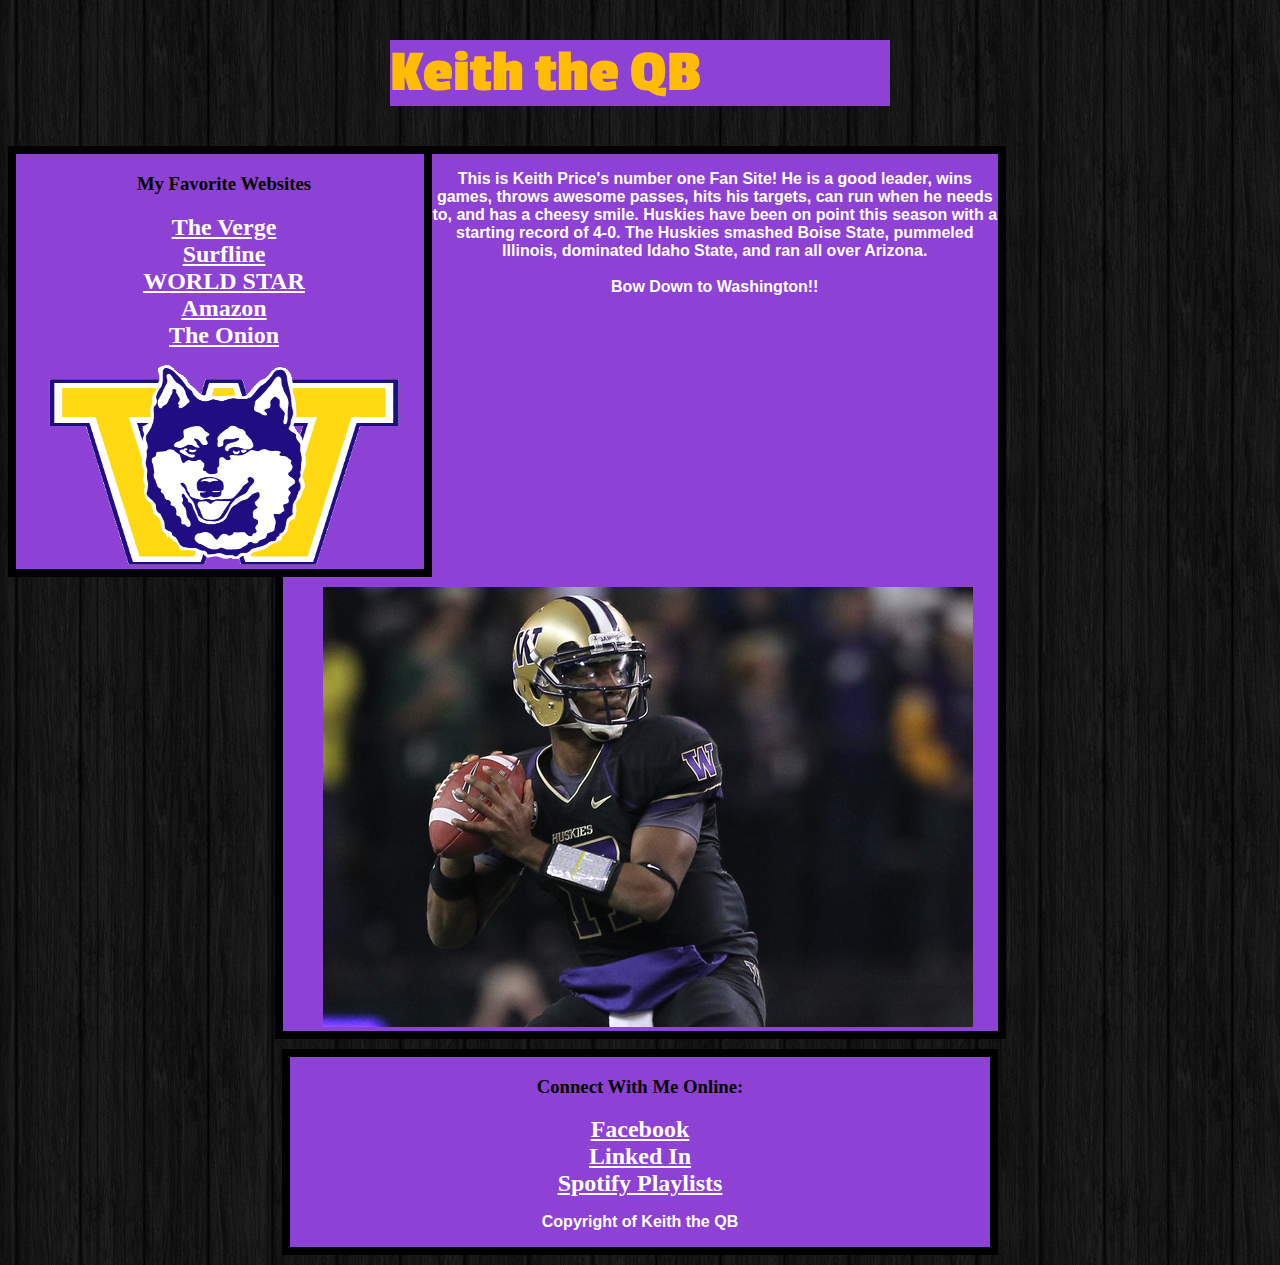
<file: introToCss.html>
<!DOCTYPE html>
	<head> 
		<title> Keith the QB  </title>
		<link rel="stylesheet" type="text/css" href="test.css" />
		<link href='http://fonts.googleapis.com/css?family=Passion+One' rel='stylesheet' type='text/css'>
	</head>

	<body>
		<div id = "Header">
			<h1> Keith the QB </h1>
		</div>
		
		<div id = "LeftNav">
			<h3> My Favorite Websites </h3>
			<ul>
				<li><a href="https://www.theverge.com">The Verge</a></li>
				<li><a href="https://www.surfline.com">Surfline</a></li>
				<li><a href="https://www.worldstarhiphop">WORLD STAR</a></li>
				<li><a href="https://www.amazon.com">Amazon</a></li>
				<li><a href="https://www.theonion.com">The Onion</a></li>
			</ul>
			<img src="icon.gif" width="350px" height="200px">
		</div>
		
		<div id = "Content">
			<p> This is Keith Price's number one Fan Site! He is a good leader, wins games, throws awesome passes, hits his targets, can run when he needs to, and has a cheesy smile. Huskies have been on point this season with a starting record of 4-0. The Huskies smashed Boise State, pummeled Illinois, dominated Idaho State, and ran all over Arizona. <br /><br /> <span id="bow">Bow Down to Washington!!</span></p>
			<img src="price.jpg">
		</div>
		
		<div id = "Footer">
			<h3>Connect With Me Online:</h3>
			<ul>
				<li><a href="https://www.Facebook.com">Facebook</a></li>
				<li><a href="https://www.Linkedin.com">Linked In</a></li>
				<li><a href="https://www.Spotify.com">Spotify Playlists</a></li>
			</ul>
			<p>Copyright of Keith the QB</p>
		</div>

	</body>

</html>
</file>
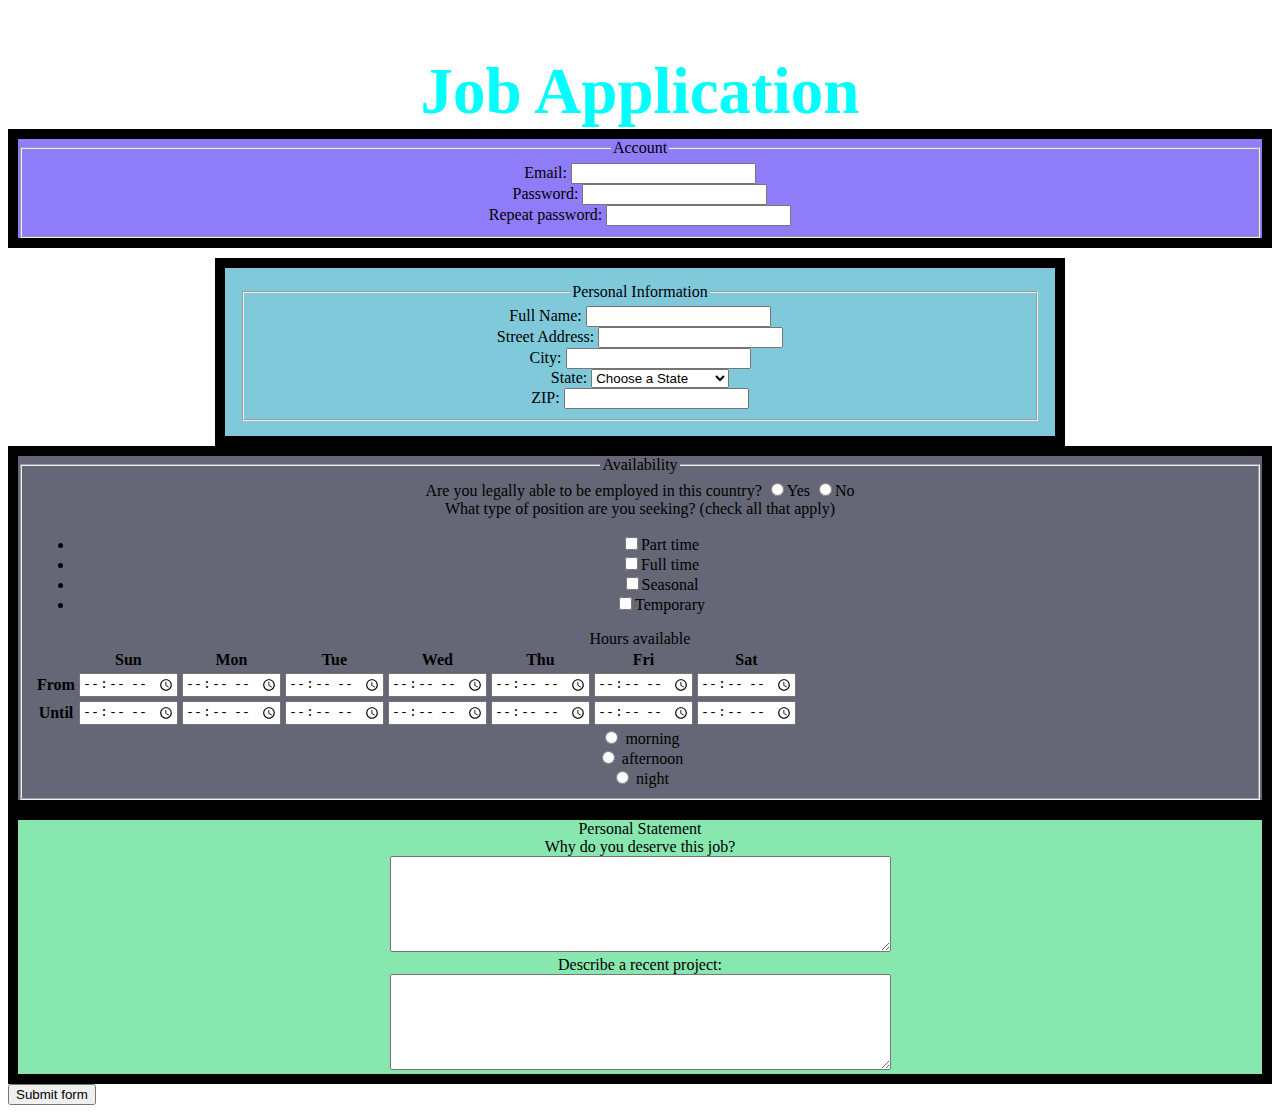
<file: jobApplicationForm.html>
<!DOCTYPE html>
<html>
<head>
	<meta charset="utf-8">
	<title>Job Application</title>
	<link rel="stylesheet" type="text/css" href="originalwork3.css" />
</head>
<body>

<h2>Job Application</h2>

<form action="http://gclass.alexburner.com/formtest.php" method="post">

	<div id= "start">
	<fieldset>
		<legend>Account</legend>
		<div class="field">
			<label>Email:</label> 
			<input type="text" name="email">
		</div>
		<div class="field">
			<label>Password:</label> 
			<input type="password" name="password">
		</div>
		<div class="field">
			<label>Repeat password:</label> 
			<input type="password" name="password_r">
		</div>
	</fieldset>
	</div>

	<div id= "love">
	<fieldset>
		<legend>Personal Information</legend>
		<div class="field">
			<label>Full Name:</label> 
			<input type="text" name="name">
		</div>
		<div class="field">
			<label>Street Address:</label> 
			<input type="text" name="street">
		</div>
		<div class="field">
			<label>City:</label> 
			<input type="text" name="city">
		</div>
		<div class="field">
			<label>State:</label> 
			<select name="state">
				<option value="" selected="true">Choose a State</option>
				<option value="AL">Alabama</option>
				<option value="AK">Alaska</option>
				<option value="AZ">Arizona</option>
				<option value="AR">Arkansas</option>
				<option value="CA">California</option>
				<option value="CO">Colorado</option>
				<option value="CT">Connecticut</option>
				<option value="DE">Delaware</option>
				<option value="DC">District of Columbia</option>
				<option value="FL">Florida</option>
				<option value="GA">Georgia</option>
				<option value="HI">Hawaii</option>
				<option value="ID">Idaho</option>
				<option value="IL">Illinois</option>
				<option value="IN">Indiana</option>
				<option value="IA">Iowa</option>
				<option value="KS">Kansas</option>
				<option value="KY">Kentucky</option>
				<option value="LA">Louisiana</option>
				<option value="ME">Maine</option>
				<option value="MD">Maryland</option>
				<option value="MA">Massachusetts</option>
				<option value="MI">Michigan</option>
				<option value="MN">Minnesota</option>
				<option value="MS">Mississippi</option>
				<option value="MO">Missouri</option>
				<option value="MT">Montana</option>
				<option value="NE">Nebraska</option>
				<option value="NV">Nevada</option>
				<option value="NH">New Hampshire</option>
				<option value="NJ">New Jersey</option>
				<option value="NM">New Mexico</option>
				<option value="NY">New York</option>
				<option value="NC">North Carolina</option>
				<option value="ND">North Dakota</option>
				<option value="OH">Ohio</option>
				<option value="OK">Oklahoma</option>
				<option value="OR">Oregon</option>
				<option value="PA">Pennsylvania</option>
				<option value="RI">Rhode Island</option>
				<option value="SC">South Carolina</option>
				<option value="SD">South Dakota</option>
				<option value="TN">Tennessee</option>
				<option value="TX">Texas</option>
				<option value="UT">Utah</option>
				<option value="VT">Vermont</option>
				<option value="VA">Virginia</option>
				<option value="WA">Washington</option>
				<option value="WV">West Virginia</option>
				<option value="WI">Wisconsin</option>
				<option value="WY">Wyoming</option>
			</select>
		</div>
		<div class="field">
			<label>ZIP:</label> 
			<input type="text" name="zip">
		</div>
	</fieldset>
	</div>

	<div id= "apple">
	<fieldset>
		<legend>Availability</legend>
		<div class="field">
			<label>Are you legally able to be employed in this country?</label> 
			<input type="radio" name="legal" value="yes">Yes
			<input type="radio" name="legal" value="no">No
		</div>
		<div class="field">
			<label>What type of position are you seeking? (check all that apply)</label>
			<ul>
				<li><input type="checkbox" name="position_pt" value="parttime">Part time</li>
				<li><input type="checkbox" name="position_ft" value="fulltime">Full time</li>
				<li><input type="checkbox" name="position_sl" value="seasonal">Seasonal</li>
				<li><input type="checkbox" name="position_tp" value="temporary">Temporary</li>
			</ul>
		</div>
		<div class="field">
			<label>Hours available</label>
			<table>
				<tr>
					<td></td>
					<th>Sun</th>
					<th>Mon</th>
					<th>Tue</th>
					<th>Wed</th>
					<th>Thu</th>
					<th>Fri</th>
					<th>Sat</th>
				</tr>
				<tr>
					<th>From</th>
					<td><input type="time" size="5" name="su_from"></td>
					<td><input type="time" size="5" name="mo_from"></td>
					<td><input type="time" size="5" name="tu_from"></td>
					<td><input type="time" size="5" name="we_from"></td>
					<td><input type="time" size="5" name="th_from"></td>
					<td><input type="time" size="5" name="fr_from"></td>
					<td><input type="time" size="5" name="sa_from"></td>
				</tr>
				<tr>
					<th>Until</th>
					<td><input type="time" size="5" name="su_until"></td>
					<td><input type="time" size="5" name="mo_until"></td>
					<td><input type="time" size="5" name="tu_until"></td>
					<td><input type="time" size="5" name="we_until"></td>
					<td><input type="time" size="5" name="th_until"></td>
					<td><input type="time" size="5" name="fr_until"></td>
					<td><input type="time" size="5" name="sa_until"></td>
				</tr>
			</table>
		</div>
		<form>
		<input type="radio" name="time" value="morning"> morning<br>
				<input type="radio" name="time" value="afternoon"> afternoon<br>
				<input type="radio" name="time" value="night"> night
		</form>
	</fieldset>
	</div>

	<div id="banana"
	<fieldset>
		<legend>Personal Statement</legend>
		<div class="field">
			<label>Why do you deserve this job?</label><br>
			<textarea name="deserve" rows="6" cols="60"></textarea>
		</div>
		<div class="field">
			<label>Describe a recent project:</label><br>
			<textarea name="project" rows="6" cols="60"></textarea>
		</div>
	</fieldset>
    </div>

	<input type="submit" value="Submit form">

</form>
</body>
</html>
</file>
<file: test.css>
body{
    background-image: url('dark_wood.png');
}

p{ 
    font-family: "Arial"; 
    color: white; 
    font-weight: bold;
    background-color: #8E41D5
}

h3{

}

li{

}

#Header{
    width: 500px;
    margin-left: auto;
    margin-right: auto;
    margin-bottom: 10px;
    border: solid 8px black
    text-align: center;  
    background-color: #8E41D5  
}
#Header h1{font-size: 60px; font-family: "Passion One"; color: #FFBC00; font-weight: bold; 
}

#LeftNav{
    width: 400px;
    margin-left: auto;
    margin-right: auto;
    margin-bottom: 10px;
    border: solid 8px black;
    float: left;
    text-align: center;
    padding-left: 8px; 
    background-color: #8E41D5
}

#LeftNav img{

}

#LeftNav ul{

}

#Content{
    width: 700px;
    margin-left: auto;
    margin-right: auto;
    margin-bottom: 10px;
    border: solid 8px black;
    text-align: center; 
    padding-left: 15px;
    background-color: #8E41D5
}
#Footer{
    width: 700px;
    margin-left: auto;
    margin-right: auto;
    margin-bottom: 10px;
    border: solid 8px black;
    text-align: center; 
    background-color: #8E41D5
}
ul{
    list-style-type: none;
    padding-left: 0px;
}
a{color: white; font-weight: bold; font-size: 24px;
}
</file>
<file: originalwork3.css>
h2{
    color: rgb(0, 255, 255);
    font-size: 65px;
    font-family: "Cambria, Cochin, Georgia, Times, 'Times New Roman', serif";
    margin-bottom: 0px;
    text-align: center;
}

#start{
    text-align: center;
    font-family: ""'Times New Roman', Times, serif";
    width: 800px;
    margin-left: auto;
    margin-right: auto;
    margin-bottom: 10px;
    border: solid 10px rgb(0, 0, 0);
    background-color: rgb(143, 124, 248);
}


#love{
    
    width: 800px;
    margin-left: auto;
    margin-right: auto;
    text-align: center;
    padding: 15px;
    border: solid 10px black;
    background-color: rgb(127, 201, 219);
}
#apple{

    text-align: center;
    margin-left: auto;
    margin-right: auto;
    border: solid 10px black;
    background-color: rgb(101, 103, 119);
}

#banana{

    text-align: center;
    margin-left: auto;
    margin-right: auto;
    border: solid 10px black;
    background-color: rgb(136, 230, 175);
}
</file>
